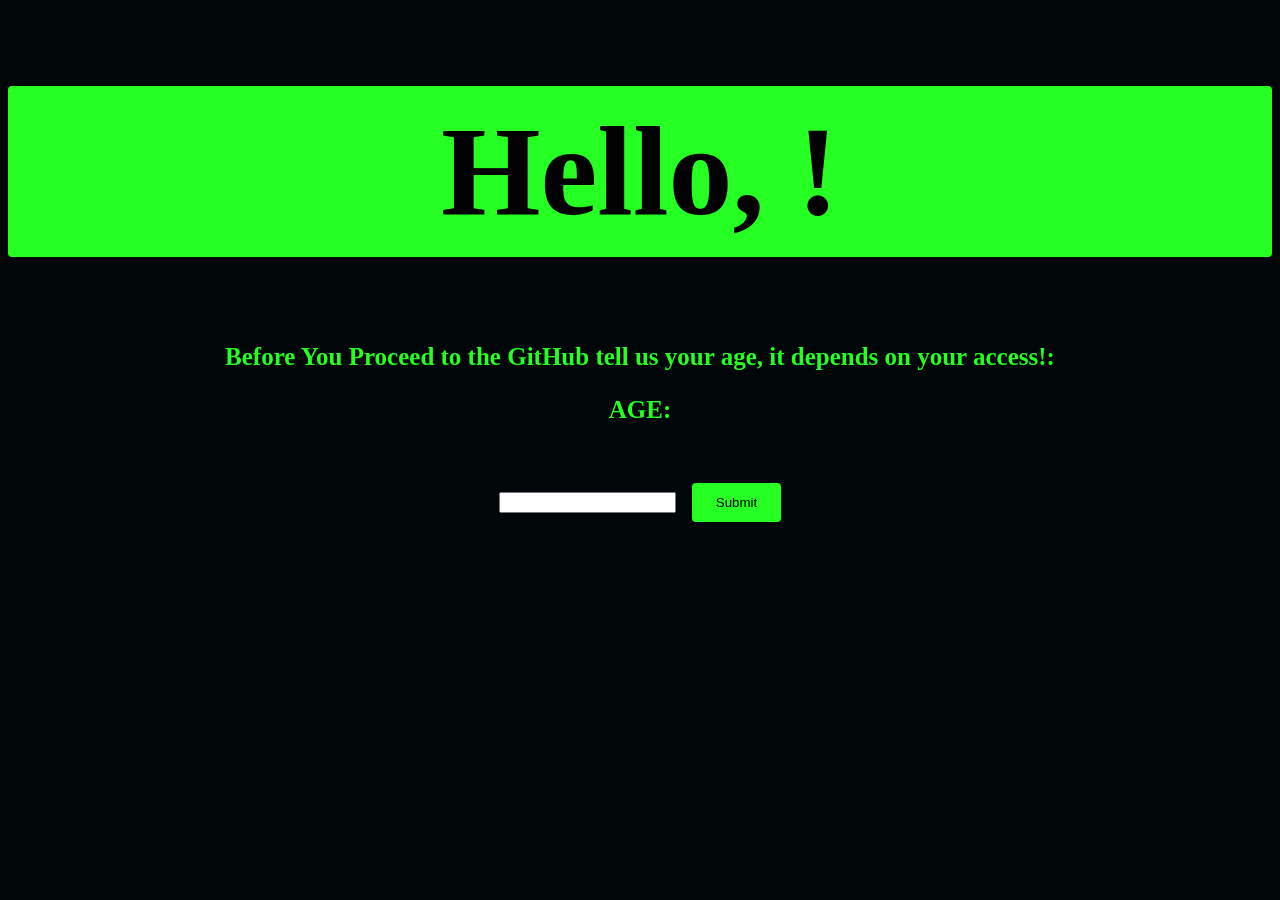
<file: index.html>
<!DOCTYPE html>
<html lang="en">
<head>
    <meta charset="UTF-8">
    <meta name="viewport" content="width=device-width, initial-scale=1.0">
    <link rel ="stylesheet" href="style.css">
    <title>Document</title>
</head>
<body>
    <h1 class= "shake-element">Hello, <span id="userName"></span>!</h1>
    <p id="Age_Reply">Before You Proceed to the GitHub tell us your age, it depends on your access!:</p>
    <p>AGE: </p><input id="Age_Input">
    <button id="submit" class= "shake-element">Submit</button>
    <script src="script.js"></script>
</body>
</html>
</file>
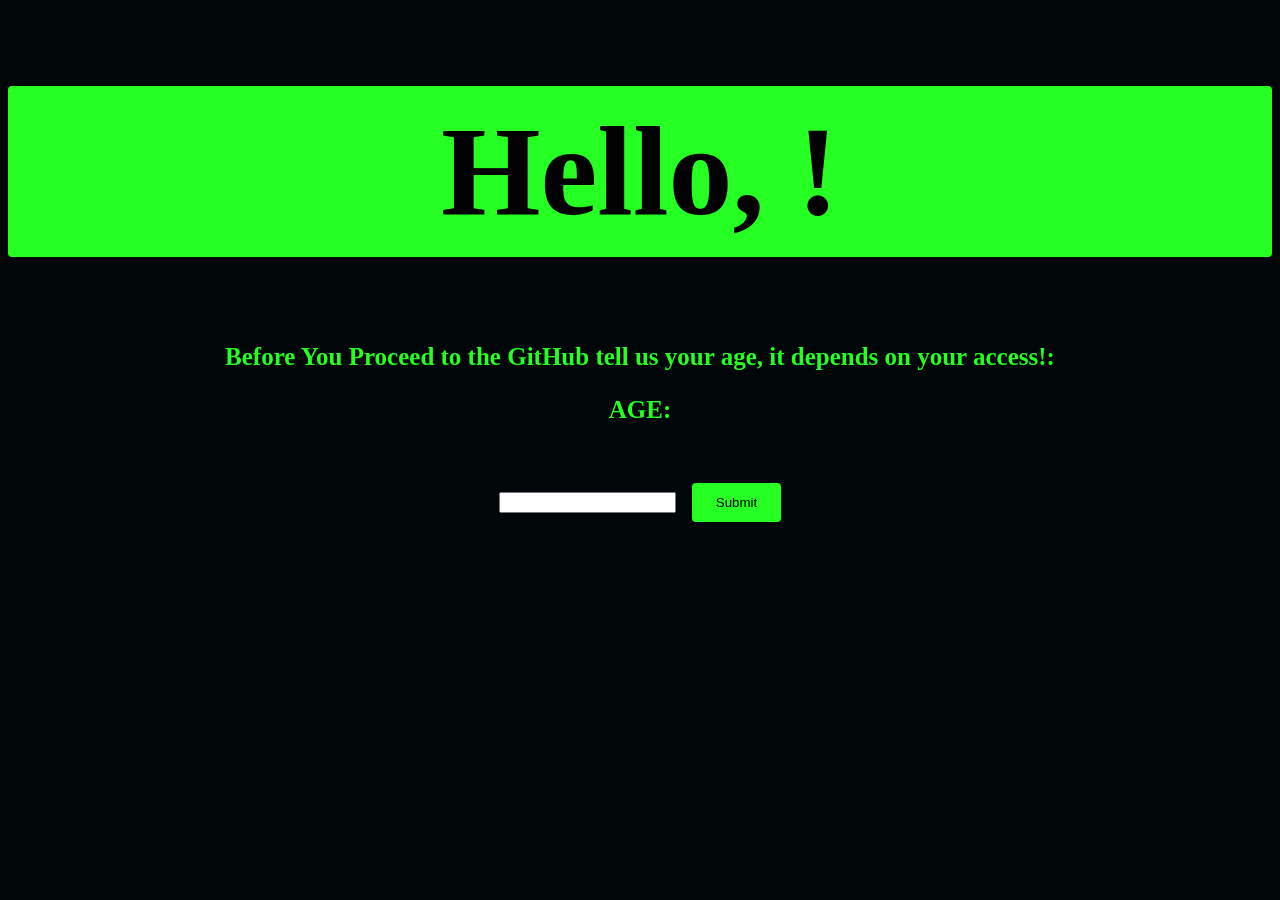
<file: Age Check FrameWork/index.html>
<!DOCTYPE html>
<html lang="en">
<head>
    <meta charset="UTF-8">
    <meta name="viewport" content="width=device-width, initial-scale=1.0">
    <link rel ="stylesheet" href="style.css">
    <title>Document</title>
</head>
<body>
    <h1 class= "shake-element">Hello, <span id="userName"></span>!</h1>
    <p id="Age_Reply">Before You Proceed to the GitHub tell us your age, it depends on your access!:</p>
    <p>AGE: </p><input id="Age_Input">
    <button id="submit" class= "shake-element">Submit</button>
    <script src="script.js"></script>
</body>
</html>
</file>
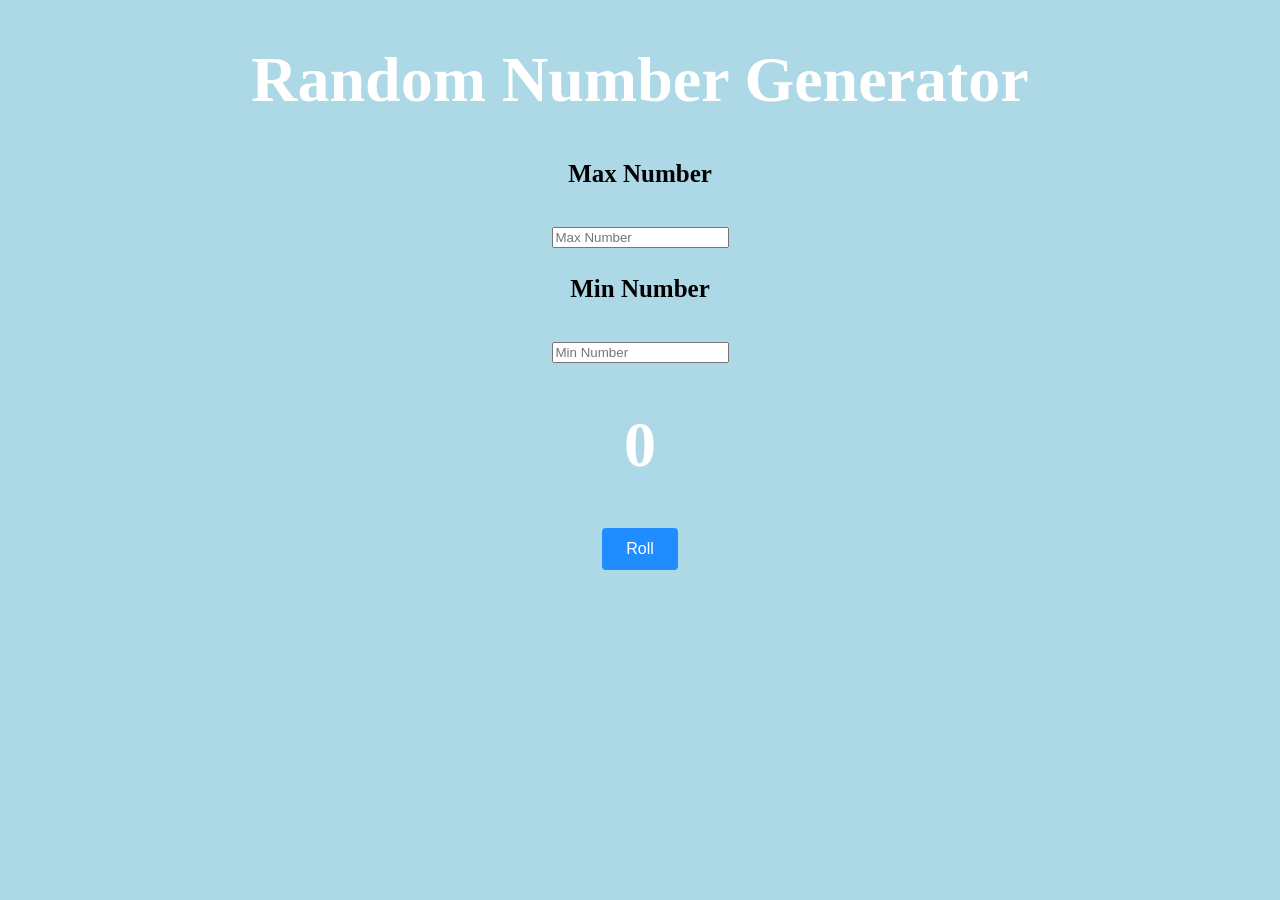
<file: Random Number Generator/index.html>
<!DOCTYPE html>
<html lang="en">
<head>
    <meta charset="UTF-8">
    <meta name="viewport" content="width=device-width, initial-scale=1.0">
    <link rel ="stylesheet" href="style.css">
    <title>Document</title>
</head>
<body>
    <h1>Random Number Generator</h1>
    <p>Max Number</p><input id = "maxID" placeholder="Max Number">
    <p>Min Number</p><input id = "minID" placeholder="Min Number">
    <h1 id="myValue">0</h1>
    <button class="shake-element" id="Roll">Roll</button>
    <script src="script.js"></script>
</body>
</html>
</file>
<file: style.css>
body{
    font-family: Verdana;
    font-size: 4em;
    background-color: rgb(1, 6, 8);
    text-align: center;
}

h1 {
  color: rgb(0, 0, 0);
}

p {
  color: #25ff21;
  font-family: verdana;
  font-size: 25px;
  font-weight: bold;
}


/* Base styling for your element */
.shake-element {
  padding: 12px 24px;
  background-color: #25ff21;
  color: rgb(0, 0, 0);
  border: none;
  cursor: pointer;
  border-radius: 4px;
  transition: 0.5s;
}

.shake-element:hover {
    background-color: #0037ff;
    padding: 14px 26px;
    animation: shakeEffect 1s infinite; 
}

@keyframes shakeEffect {
  0% { transform: translate(0, 0) rotate(0deg); }
  20% { transform: translate(-2px, 1px) rotate(-1deg); }
  40% { transform: translate(1px, -1px) rotate(1deg); }
  60% { transform: translate(-1px, 2px) rotate(0deg); }
  80% { transform: translate(0x, 0px) rotate(1deg); }
  100% { transform: translate(0, 0) rotate(0deg); }
}
</file>
<file: Age Check FrameWork/style.css>
body{
    font-family: Verdana;
    font-size: 4em;
    background-color: rgb(1, 6, 8);
    text-align: center;
}

h1 {
  color: rgb(0, 0, 0);
}

p {
  color: #25ff21;
  font-family: verdana;
  font-size: 25px;
  font-weight: bold;
}


/* Base styling for your element */
.shake-element {
  padding: 12px 24px;
  background-color: #25ff21;
  color: rgb(0, 0, 0);
  border: none;
  cursor: pointer;
  border-radius: 4px;
  transition: 0.5s;
}

.shake-element:hover {
    background-color: #0037ff;
    padding: 14px 26px;
    animation: shakeEffect 1s infinite; 
}

@keyframes shakeEffect {
  0% { transform: translate(0, 0) rotate(0deg); }
  20% { transform: translate(-2px, 1px) rotate(-1deg); }
  40% { transform: translate(1px, -1px) rotate(1deg); }
  60% { transform: translate(-1px, 2px) rotate(0deg); }
  80% { transform: translate(0x, 0px) rotate(1deg); }
  100% { transform: translate(0, 0) rotate(0deg); }
}
</file>
<file: Random Number Generator/style.css>
body{
    font-family: Verdana;
    font-size: 2em;
    background-color: lightblue;
    text-align: center;
}

h1 {
  color: white;
}

p {
  font-family: verdana;
  font-size: 25px;
  font-weight: bold;
}


/* Base styling for your element */
.shake-element {
  padding: 12px 24px;
  font-size: 16px;
  background-color: #218cff;
  color: white;
  border: none;
  cursor: pointer;
  border-radius: 4px;
  transition: 0.5s;
}

.shake-element:hover {
    background-color: #0037ff;
    padding: 14px 26px;
    animation: shakeEffect 1s infinite; 
}

@keyframes shakeEffect {
  0% { transform: translate(0, 0) rotate(0deg); }
  20% { transform: translate(-2px, 1px) rotate(-1deg); }
  40% { transform: translate(1px, -1px) rotate(1deg); }
  60% { transform: translate(-1px, 2px) rotate(0deg); }
  80% { transform: translate(0x, 0px) rotate(1deg); }
  100% { transform: translate(0, 0) rotate(0deg); }
}
</file>
